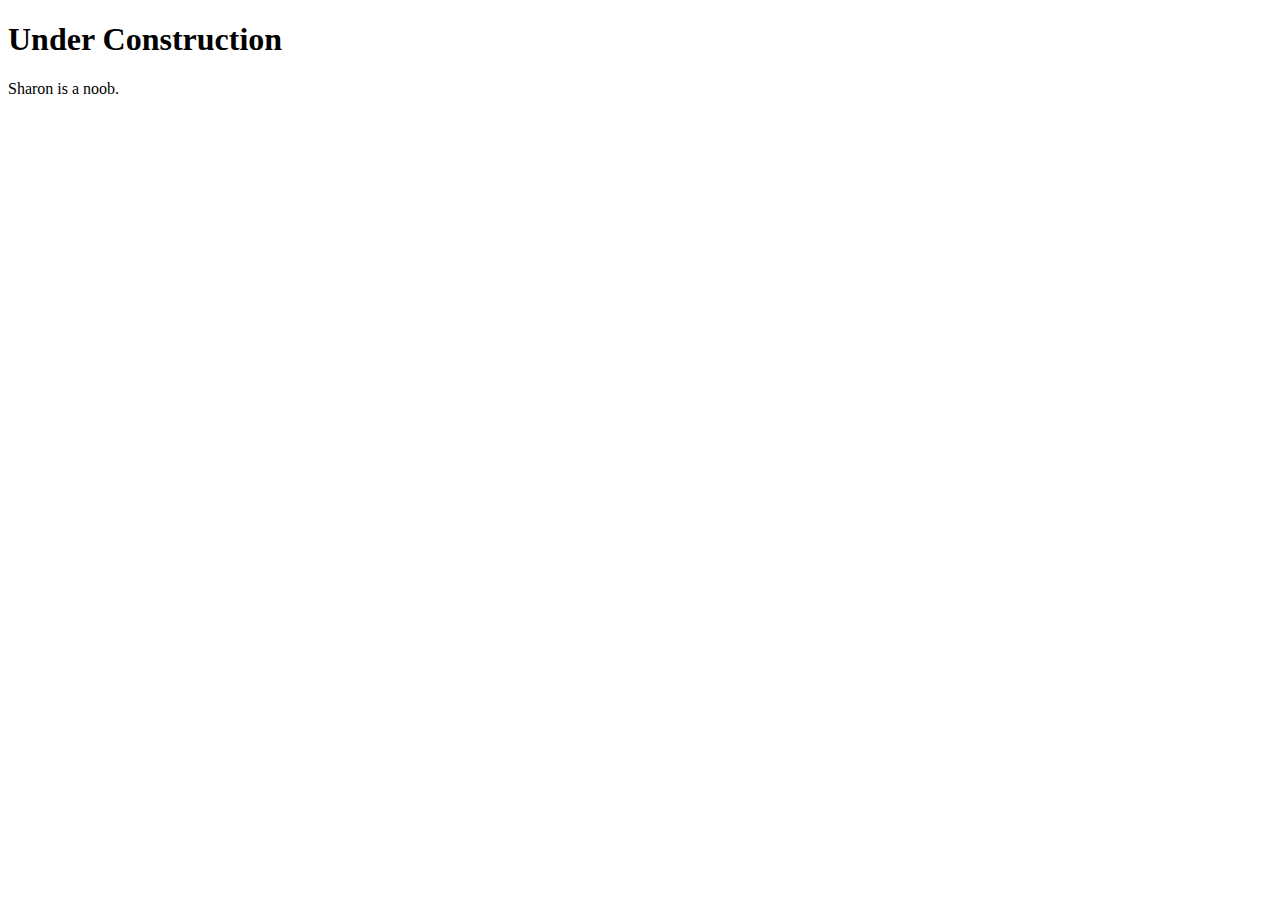
<file: index.html>
<!DOCTYPE html>
	<html>
	<head>
		<title>Sharon Z Portfolio</title>
		<link rel="stylesheet" href="style.css">
	</head>
	<body>
			<h1>Under Construction</h1>

			<p id="noob">Sharon is a noob.</p>
	</body>
	</html>
</file>
<file: style.css>
<!DOCTYPE html>
<html>
<head>
</head>
<body>
</file>
